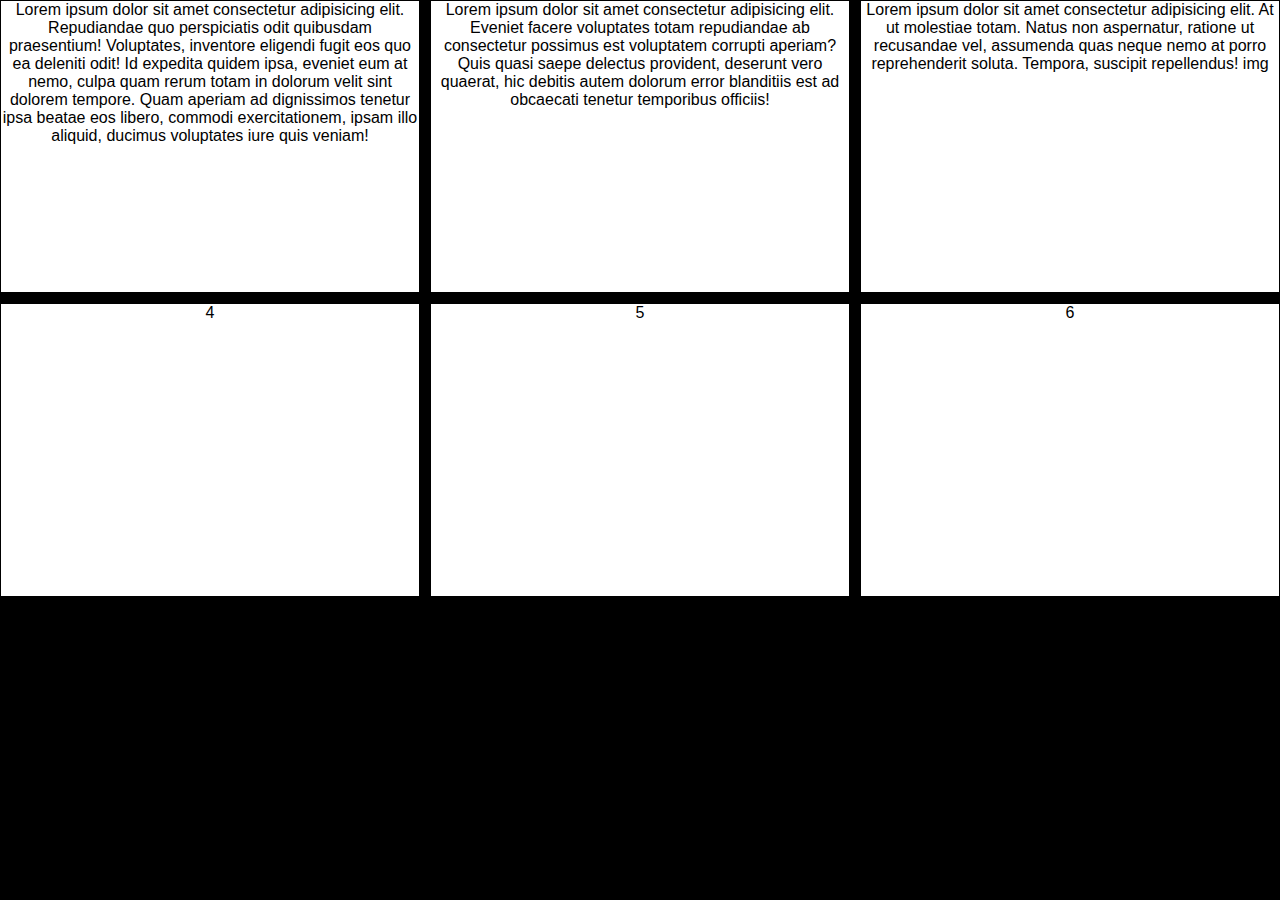
<file: index.html>
<!DOCTYPE html>
<html lang="pt-br">

<head>
    <meta charset="UTF-8" />
    <meta http-equiv="X-UA-Compatible" content="IE=edge" />
    <meta name="viewport" content="width=device-width, initial-scale=1.0" />
    <link rel="stylesheet" href="./style.css" />
    <title>Css Grid</title>
</head>

<body>
    <div class="container">
        <div class="item">Lorem ipsum dolor sit amet consectetur adipisicing elit. Repudiandae quo perspiciatis odit quibusdam praesentium! Voluptates, inventore eligendi fugit eos quo ea deleniti odit! Id expedita quidem ipsa, eveniet eum at nemo, culpa quam rerum totam
            in dolorum velit sint dolorem tempore. Quam aperiam ad dignissimos tenetur ipsa beatae eos libero, commodi exercitationem, ipsam illo aliquid, ducimus voluptates iure quis veniam!</div>
        <div class="item">Lorem ipsum dolor sit amet consectetur adipisicing elit. Eveniet facere voluptates totam repudiandae ab consectetur possimus est voluptatem corrupti aperiam? Quis quasi saepe delectus provident, deserunt vero quaerat, hic debitis autem dolorum
            error blanditiis est ad obcaecati tenetur temporibus officiis!</div>
        <div class="item">Lorem ipsum dolor sit amet consectetur adipisicing elit. At ut molestiae totam. Natus non aspernatur, ratione ut recusandae vel, assumenda quas neque nemo at porro reprehenderit soluta. Tempora, suscipit repellendus! img</div>
        <div class="item">4</div>
        <div class="item">5</div>
        <div class="item">6</div>
    </div>
</body>

</html>
</file>
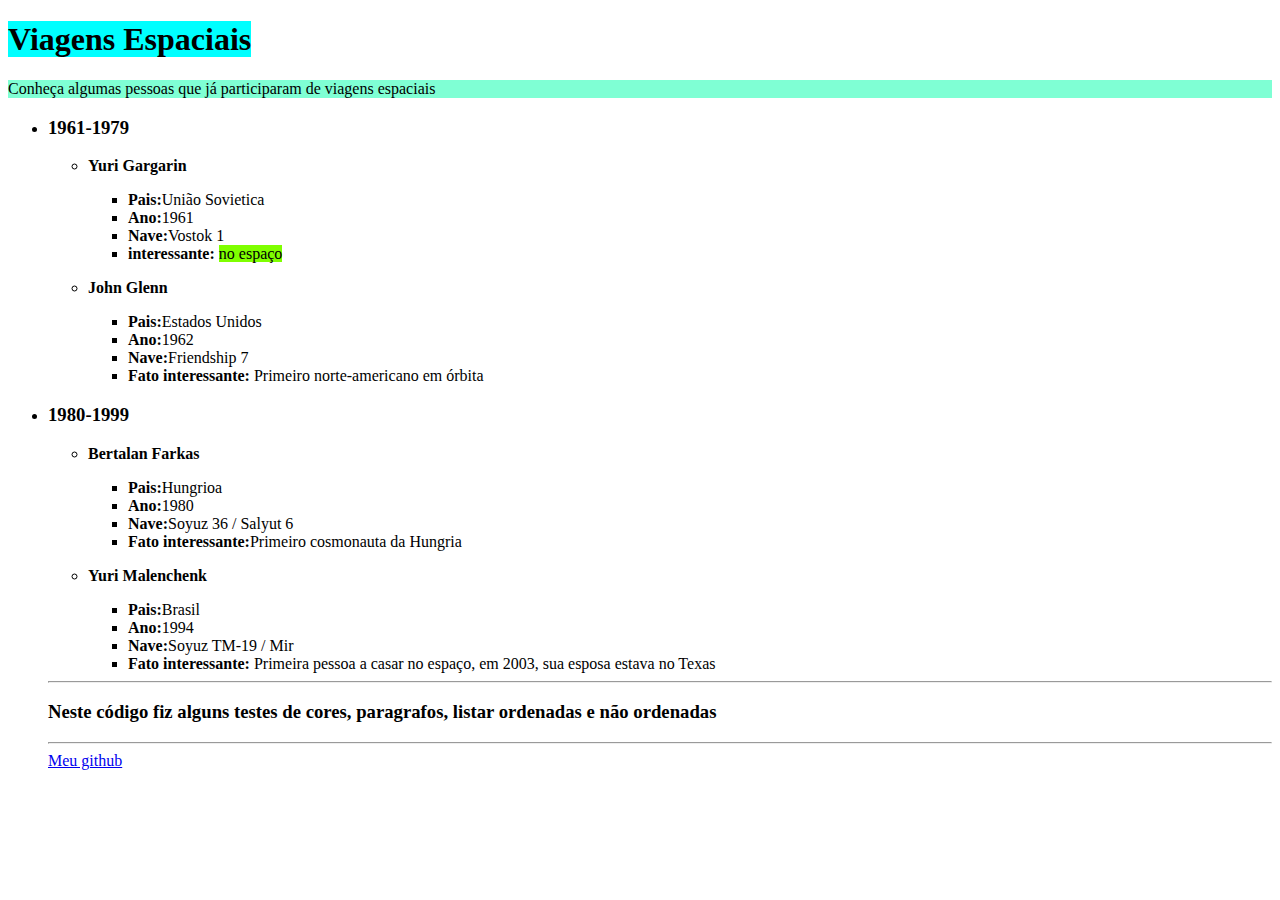
<file: Exercício_criando_uma_Lista.html>
<!DOCTYPE html>
<html lang="en">
<head>
    <title>Viagens Espaciais</title>
</head>
<body>
    <h1><span style="background-color: cyan;";">Viagens Espaciais</span></h1>
    <div style="background-color: aquamarine"><p>Conheça algumas pessoas que já participaram de viagens espaciais</p></div>
    <ul>
        <li><h3>1961-1979</h3>
        <ul>
            <li>
                <p><strong>Yuri Gargarin</strong></p>
                <ul>
                    <li><strong>Pais:</strong>União Sovietica</li>
                    <li><strong>Ano:</strong>1961</li>
                    <li><strong>Nave:</strong>Vostok 1</li>
                    <li><strong>interessante: </strong><span style="background-color: chartreuse;"> no espaço</span></li>
                </ul>
            </li>
            <li>
                <p><strong>John Glenn</strong></p>
                <ul>
                    <li><strong>Pais:</strong>Estados Unidos</li>
                    <li><strong>Ano:</strong>1962</li>
                    <li><strong>Nave:</strong>Friendship 7</li>
                    <li><strong>Fato interessante: </strong>Primeiro norte-americano em órbita</li>
                </ul>
            </li>
        </ul>
        </li>
        <li><h3>1980-1999</h3>
            <ul>
                <li>
                    <p><strong>Bertalan Farkas</strong></p>
                    <ul>
                        <li><strong>Pais:</strong>Hungrioa</li>
                        <li><strong>Ano:</strong>1980</li>
                        <li><strong>Nave:</strong>Soyuz 36 / Salyut 6</li>
                        <li><strong>Fato interessante:</strong>Primeiro cosmonauta da Hungria</li>
                    </ul>
                </li>
                <li>
                    <p><strong>Yuri Malenchenk</strong></p>
                    <ul>
                        <li><strong>Pais:</strong>Brasil</li>
                        <li><strong>Ano:</strong>1994</li>
                        <li><strong>Nave:</strong>Soyuz TM-19 / Mir</li>
                        <li><strong>Fato interessante: </strong>Primeira pessoa a casar no espaço, em 2003, sua esposa estava no Texas</li>
                    </ul>
                </li>  
        </li>
    </ul>
    <div>
        <hr>
        <h3>
            <p>Neste código fiz alguns testes de cores, paragrafos, listar ordenadas e não ordenadas</p>
        </h3>
        <hr>
        <a target="blank"href="https://github.com/Kavallera">Meu github</a>
    </div>
    
</body>
</html>
</file>
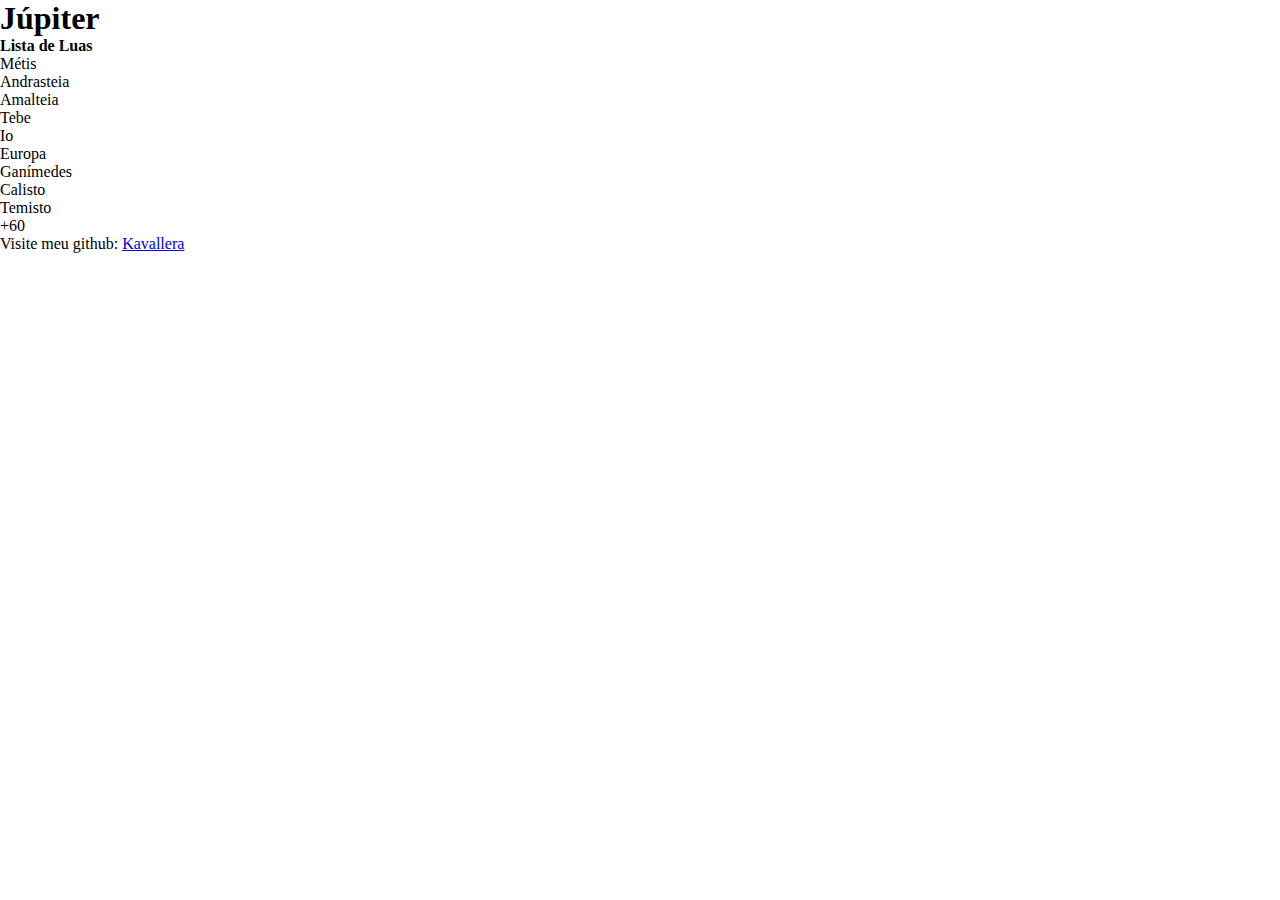
<file: JUPITER.HTML>
<!DOCTYPE html>
<html lang="en">
<head>
<link rel="stylesheet" href="style.css">
    <meta charset="UTF-8">
    <title>Júpiter</title>
</head>
    <body>
        <h1 class="titulo">Júpiter</h1>
        <h4>Lista de Luas</h4>
            <ul>
                <li class="moon">Métis</li>
                <li class="moon">Andrasteia</li>
                <li class="moon">Amalteia</li>
                <li class="satelit">Tebe</li>
                <li class="satelit">Io</li>
                <li class="satelit">Europa</li>
                <li class="satelit">Ganímedes</li>
                <li class="mundo">Calisto</li>
                <li class="mundo">Temisto</li>
                <li class="mundo">+60</li>
            </ul>
         <p >Visite meu github:
                <a target="blank"href="https://github.com/Kavallera" >Kavallera </a>
                
            </p>
    </body>
</html>
</file>
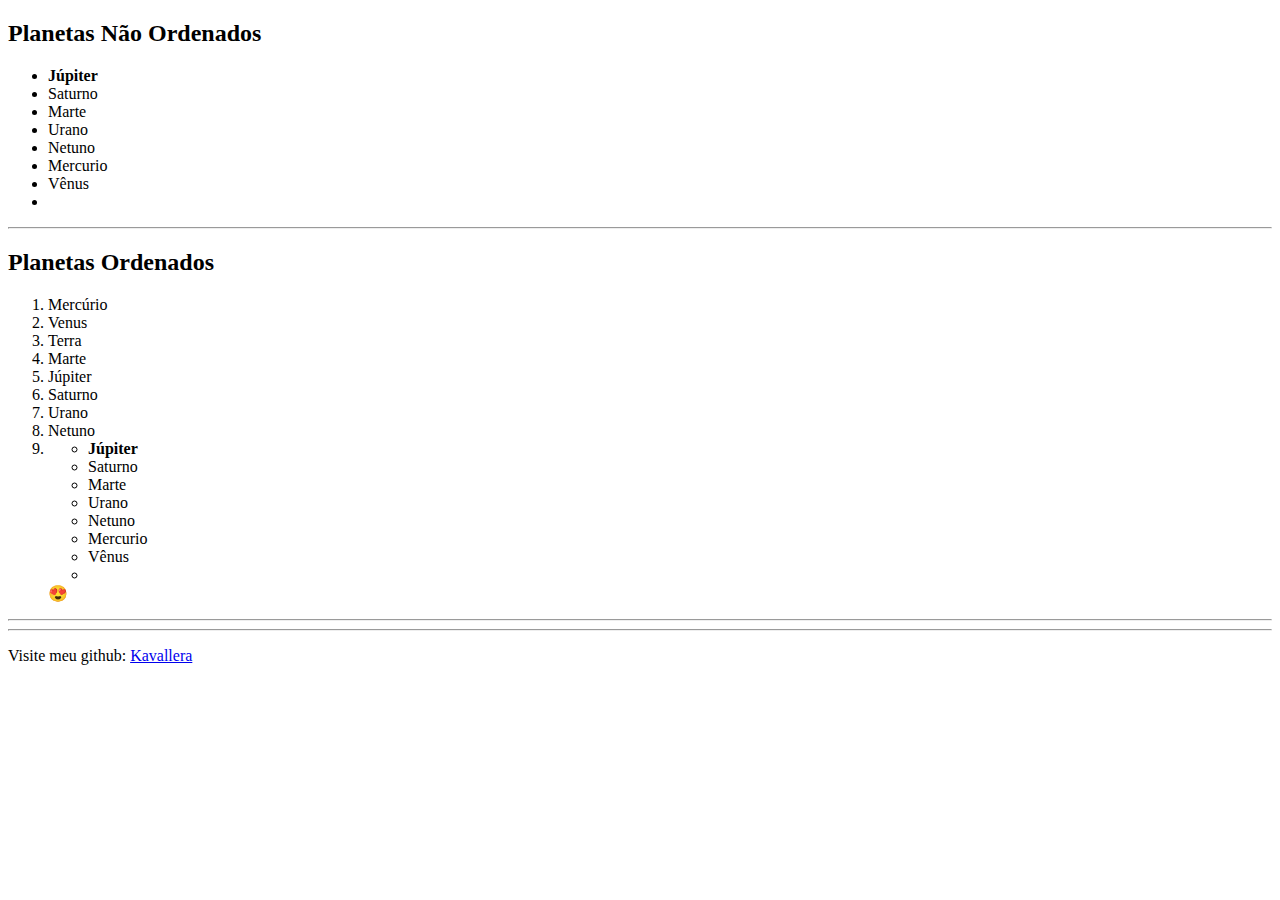
<file: Listas.html>
<!DOCTYPE html>
<html lang="en">
<head>
    <title>Tipos de lista</title>
</head>
<body>
    <h2>Planetas Não Ordenados</h2>
    <ul>
       <li><strong>Júpiter</strong></li>
       <li>Saturno</li>
       <li>Marte</li>
       <li>Urano</li>
       <li>Netuno</li>
       <li>Mercurio</li>
       <li>Vênus</li>
       <li></li>
    </ul>
    <hr>
    <h2>Planetas Ordenados</h2>
    <ol>
        <li>Mercúrio</li>
        <li>Venus</li>
        <li>Terra</li>
        <li>Marte</li>
        <li>Júpiter</li>
        <li>Saturno</li>
        <li>Urano</li>
        <li>Netuno</li>
        <li> 
             <ul>
            <li><strong>Júpiter</strong></li>
            <li>Saturno</li>
            <li>Marte</li>
            <li>Urano</li>
            <li>Netuno</li>
            <li>Mercurio</li>
            <li>Vênus</li>
            <li></li>
         </ul></li>
        😍


    </ol>
    <hr>
    <hr>
    <p>Visite meu github:
        <a target="blank"href="https://github.com/Kavallera">Kavallera</a>
    </p>
</body>
</html>
</file>
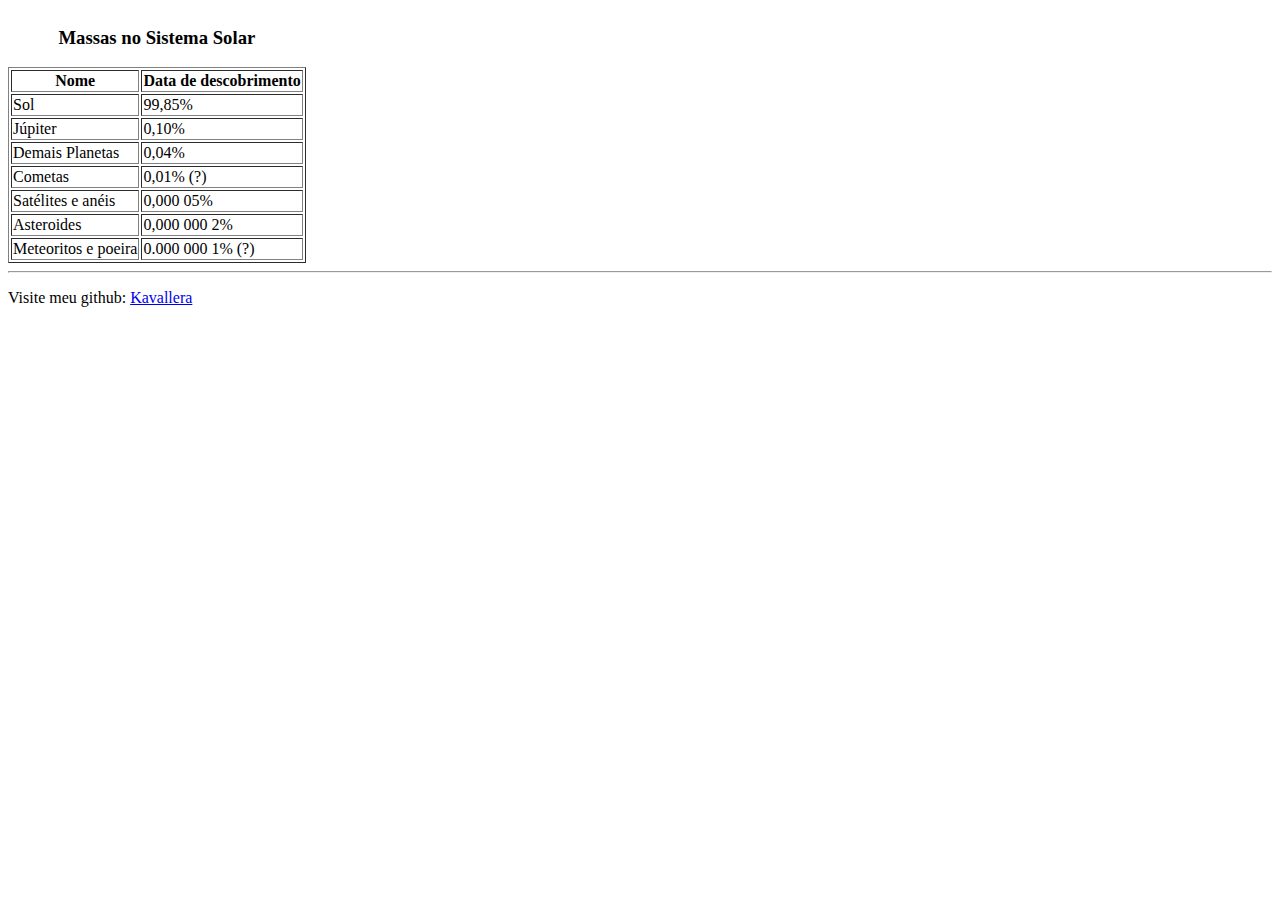
<file: tabelas.html>
<!DOCTYPE html>
<html lang="en">
<head>
    <title>Sistema Solar</title>
</head>
<body>
    <table border="1">
        <caption><h3>Massas no Sistema Solar</h3></caption>
        <thead>
        <tr>
            <th>Nome</th>
            <th>Data de descobrimento</th>
        </tr>
    </thead>
    <tbody>
        <tr>
            <td>Sol</td>
            <td>99,85%</td>
        </tr>
        <tr>
            <td>Júpiter</td>
            <td>0,10%</td>
        </tr>
        <tr>
            <td>Demais Planetas</td>
            <td>0,04%</tr>
        </tr>
        <tr>
            <td>Cometas</td>
            <td> 0,01% (?)</tr>
        </tr>
        <tr>
            <td>Satélites e anéis</td>
            <td> 0,000 05%</tr>
        </tr>
        <tr>
            <td>Asteroides</td>
            <td> 0,000 000 2%</td>
        </tr>
        <tr>
            <td>Meteoritos e poeira</td>
            <td>0.000 000 1% (?)</td>
        </tr>
       
    </tbody>
    </table>
    <hr>
    <p>Visite meu github:
        <a target="blank"href="https://github.com/Kavallera">Kavallera</a>
    </p>
</body>
</html>
</file>
<file: style.css>
* {
    padding: 0;
    margin: 0;
}

.container {
    min-height: 100vh;
    background-color: black;
    display: grid;
    grid-template-columns: repeat(3, 1fr);
    grid-template-rows: repeat(3, 1fr);
    gap: 10px;
    row-gap: 10px;
    column-gap: 10px;
}

.item {
    height: auto;
    background-color: rgb(255, 255, 255);
    border: 1px solid black;
    font-family: -apple-system, BlinkMacSystemFont, 'Segoe UI', Roboto, Oxygen, Ubuntu, Cantarell, 'Open Sans', 'Helvetica Neue', sans-serif;
    text-align: center;
}
</file>
